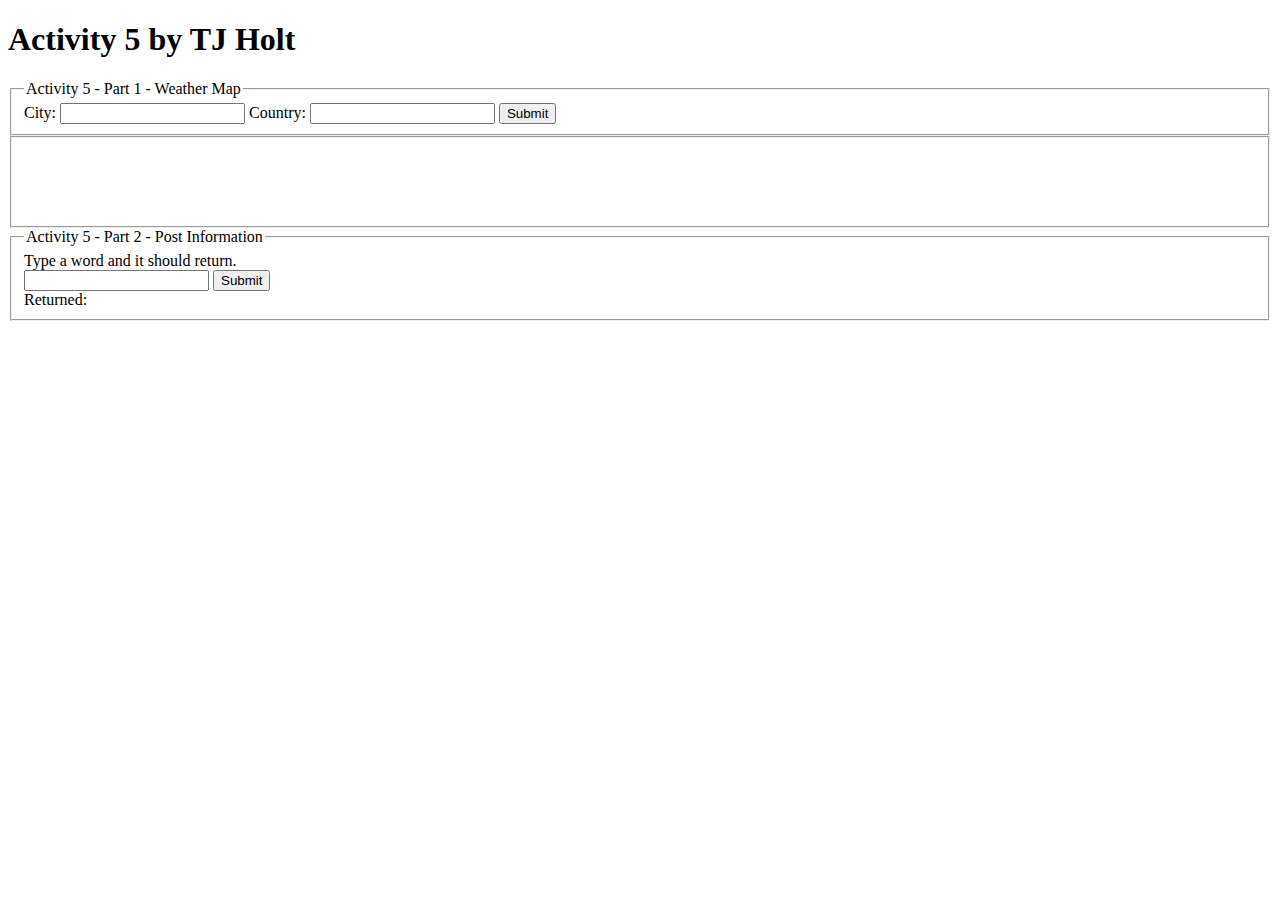
<file: Week6/Activity5/index.html>
﻿<!DOCTYPE html>

<html>
<head>
    <meta charset="utf-8" />
    <title>Activity 5 by TJ Holt</title>

</head>
<body>
    <h1> Activity 5 by TJ Holt</h1>
    <form>
        <fieldset>
            <legend>Activity 5 - Part 1 - Weather Map</legend>
            <label for="city_name_field"></label>
            City: <input type="text" name="city_name" id="city_name_field">
            <label for="country_code_field"></label>
            Country: <input type="text" name="country_code" id="country_code_field">
            <input type="button" id="submit_button" value="Submit">
        </fieldset>
        <fieldset>
            <label id="city_name_output"></label><br />
            <label id="temperature_output"></label><br />
            <label id="humidity_output"></label><br />
            <label id="message_first"></label><br />
        </fieldset>
    </form>
    <form>
        <fieldset>
            <legend>Activity 5 - Part 2 - Post Information</legend>
            Type a word and it should return.<br />
            <input type="text" id="new_word"/>
            <input type="button" id="post_submit" value="Submit"><br />
            Returned: <label id="word_submitted"></label><br />
        </fieldset>
    </form>
    <script>
        var weatherInfo;

        function getWeatherInfo()
        {
            var cityName = document.getElementById('city_name_field').value.toLowerCase();
            var countryCode = document.getElementById('country_code_field').value.toLowerCase();
            var url = 'http://api.openweathermap.org/data/2.5/weather?q=' + cityName + ',' + countryCode + '&APPID=4134790f78eed67e06194c8a7fafa887';
            var req = new XMLHttpRequest();
            req.open('GET', url, true);
            req.addEventListener('load', function ()
            {
                if (req.status >= 200 && req.status < 400)
                {
                    weatherInfo = JSON.parse(req.responseText);
                    document.getElementById('message_first').innerHTML = "Information Retrieved";

                    // This is for converting the temp from kelvin to Fahrenheit, as well as make it a resonable decimal point.
                    var kelvin = weatherInfo.main.temp;
                    var actualTemp = (Math.round(10 * ((kelvin - 273.15) * (9 / 5) + 32)) / 10);

                    document.getElementById('city_name_output').innerHTML = 'City Name: ' + weatherInfo.name;
                    document.getElementById('temperature_output').innerHTML = 'Temperature: ' + actualTemp + ' Fahrenheit';
                    document.getElementById('humidity_output').innerHTML = 'Humidity: ' + weatherInfo.main.humidity + '%';
                }
                else
                {
                    console.log("retrieving Information");
                }
            });
            req.send(weatherInfo);
        }

        document.getElementById('submit_button').addEventListener('click', getWeatherInfo);
    </script>
    <script>
        var getWord;

        function returnWord()
        {
            var userWord = document.getElementById('new_word').value;
            var purl = 'http://httpbin.org/post';
            var req = new XMLHttpRequest();
            req.open('POST', purl, true);
            req.addEventListener('load', function ()
            {
                if (req.status >= 200 && req.status < 400)
                {
                    getWord = JSON.parse(req.responseText);
                    document.getElementById('word_submitted').innerHTML = getWord.data;
                }
                else
                {
                    console.log("retrieving Information");
                }
            });
            req.send(userWord);
        }

        document.getElementById('post_submit').addEventListener('click', returnWord);
    </script>

</body>
</html>
</file>
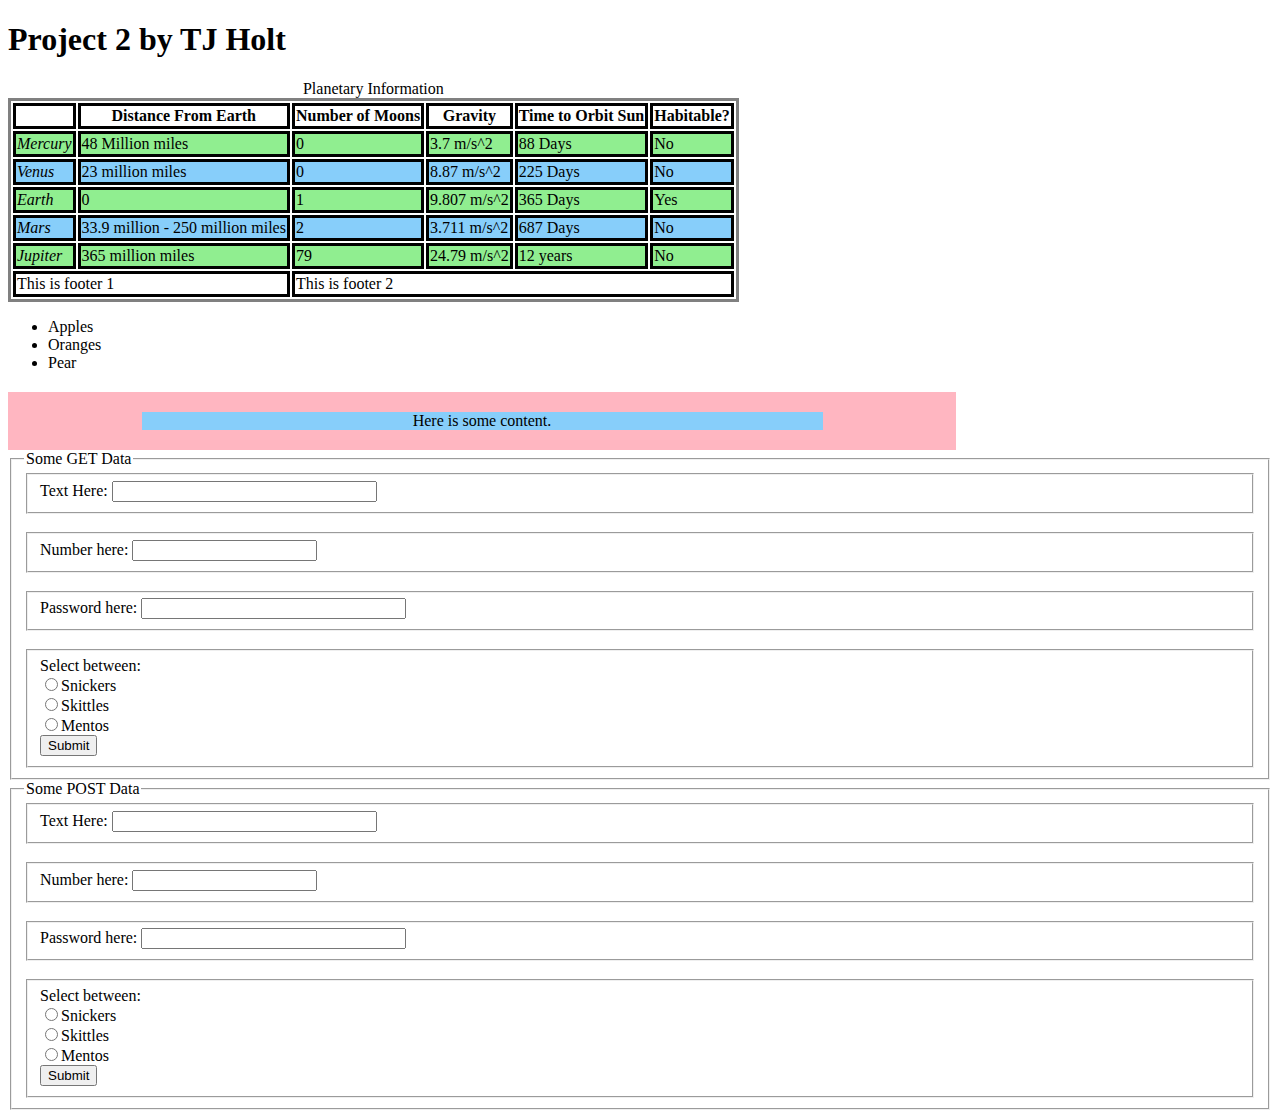
<file: Project 2/content.html>
﻿<!DOCTYPE html>

<html lang="en" xmlns="http://www.w3.org/1999/xhtml">
    <head>
    <meta charset="utf-8" />
    <title>Project 2 by TJ Holt</title>
    <link rel="stylesheet" href="style.css" type="text/css"/>

    </head>
    <body>
        <h1>Project 2 by TJ Holt</h1>
        <table>
            <caption>Planetary Information</caption>
            <thead>
                <tr>
                    <th></th>
                    <th>Distance From Earth
                    <th>Number of Moons
                    <th>Gravity
                    <th>Time to Orbit Sun
                    <th>Habitable?
                </tr>
            </thead>
            <tbody>
                <tr>
                    <td><em>Mercury</em></td>
                    <td>48 Million miles</td>
                    <td>0</td>
                    <td>3.7 m/s^2</td>
                    <td>88 Days</td>
                    <td>No</td>
                </tr>
                <tr>
                    <td><em>Venus</em></td>
                    <td>23 million miles</td>
                    <td>0</td>
                    <td>8.87 m/s^2</td>
                    <td>225 Days</td>
                    <td>No</td>
                </tr>
                <tr>
                    <td><em>Earth</em></td>
                    <td>0</td>
                    <td>1</td>
                    <td>9.807 m/s^2</td>
                    <td>365 Days</td>
                    <td>Yes</td>
                </tr>
                <tr>
                    <td><em>Mars</em></td>
                    <td>33.9 million - 250 million miles</td>
                    <td>2</td>
                    <td>3.711 m/s^2</td>
                    <td>687 Days</td>
                    <td>No</td>
                </tr>
                <tr>
                    <td><em>Jupiter</em></td>
                    <td>365 million miles</td>
                    <td>79</td>
                    <td>24.79 m/s^2</td>
                    <td>12 years</td>
                    <td>No</td>
                </tr>
            </tbody>
            <tfoot>
                <tr>
                    <td colspan="2"> This is footer 1 </td>
                    <td colspan="4"> This is footer 2</td>
                </tr>
            </tfoot>

        </table>

        <ul>
            <li>Apples</li>
            <li>Oranges</li>
            <li>Pear</li>
        </ul>

        <div class="outer-content">
            <div class="inner-content">
                Here is some content.
            </div>
        </div>

        <form action="http://web.engr.oregonstate.edu/~zhangluy/tools/class-content/form_tests/check_request.php" method="get">
            <fieldset>
                <legend>Some GET Data</legend>
                <fieldset>
                    <label>
                        Text Here:
                        <input type="text" name="text_input" size="30" maxlength="100">
                    </label>
                </fieldset>
                <br />
                <fieldset>
                    <label>
                        Number here:
                        <input type="number" name="numberical_input" size="30" maxlength="100">
                    </label>
                </fieldset>
                <br />
                <fieldset>
                    <label>
                        Password here:
                        <input type="password" name="password_input" size="30" maxlength="100">
                    </label>
                </fieldset>
                <br />
                <fieldset>
                    Select between:
                    <br />
                    <label>
                        <input type="radio" name="candy" value="Snickers" />Snickers
                    </label>
                    <br />
                    <label>
                        <input type="radio" name="candy" value="Skittles" />Skittles
                    </label>
                    <br />
                    <label>
                        <input type="radio" name="candy" value="Mentos" />Mentos
                    </label>
                    <br />
                    <input type="submit" value="Submit" />
                </fieldset>
            </fieldset>
        </form>

        <form action="http://web.engr.oregonstate.edu/~zhangluy/tools/class-content/form_tests/check_request.php" method="post">
            <fieldset>
                <legend>Some POST Data</legend>
                <fieldset>
                    <label>
                        Text Here:
                        <input type="text" name="text_input" size="30" maxlength="100">
                    </label>
                </fieldset>
                <br />
                <fieldset>
                    <label>
                        Number here:
                        <input type="number" name="numberical_input" size="30" maxlength="100">
                    </label>
                </fieldset>
                <br />
                <fieldset>
                    <label>
                        Password here:
                        <input type="password" name="password_input" size="30" maxlength="100">
                    </label>
                </fieldset>
                <br />
                <fieldset>
                    Select between:
                    <br />
                    <label>
                        <input type="radio" name="candy" value="Snickers" />Snickers
                    </label>
                    <br />
                    <label>
                        <input type="radio" name="candy" value="Skittles" />Skittles
                    </label>
                    <br />
                    <label>
                        <input type="radio" name="candy" value="Mentos" />Mentos
                    </label>
                    <br />
                    <input type="submit" value="Submit" />
                </fieldset>
            </fieldset>
        </form>
    </body>
</html>
</file>
<file: Project 2/style.css>
﻿
body
{

}

table
{
    border-style:solid;
}

tbody:nth-of-type(2n+1)
{
    background-color:lightgreen;
}

tr:nth-of-type(2n)
{
    background-color:lightskyblue;
}

th,td
{
    border-style:solid;
}

.outer-content
{
    margin-top: 20px;
    padding: 20px;
    margin-right: 25%;
    background-color:lightpink;
}

.inner-content 
{
    margin-left: 12.5%;
    width: 75%;
    text-align: center;
    background-color: lightskyblue;
}

input
{
    text-align: left;
}
</file>
